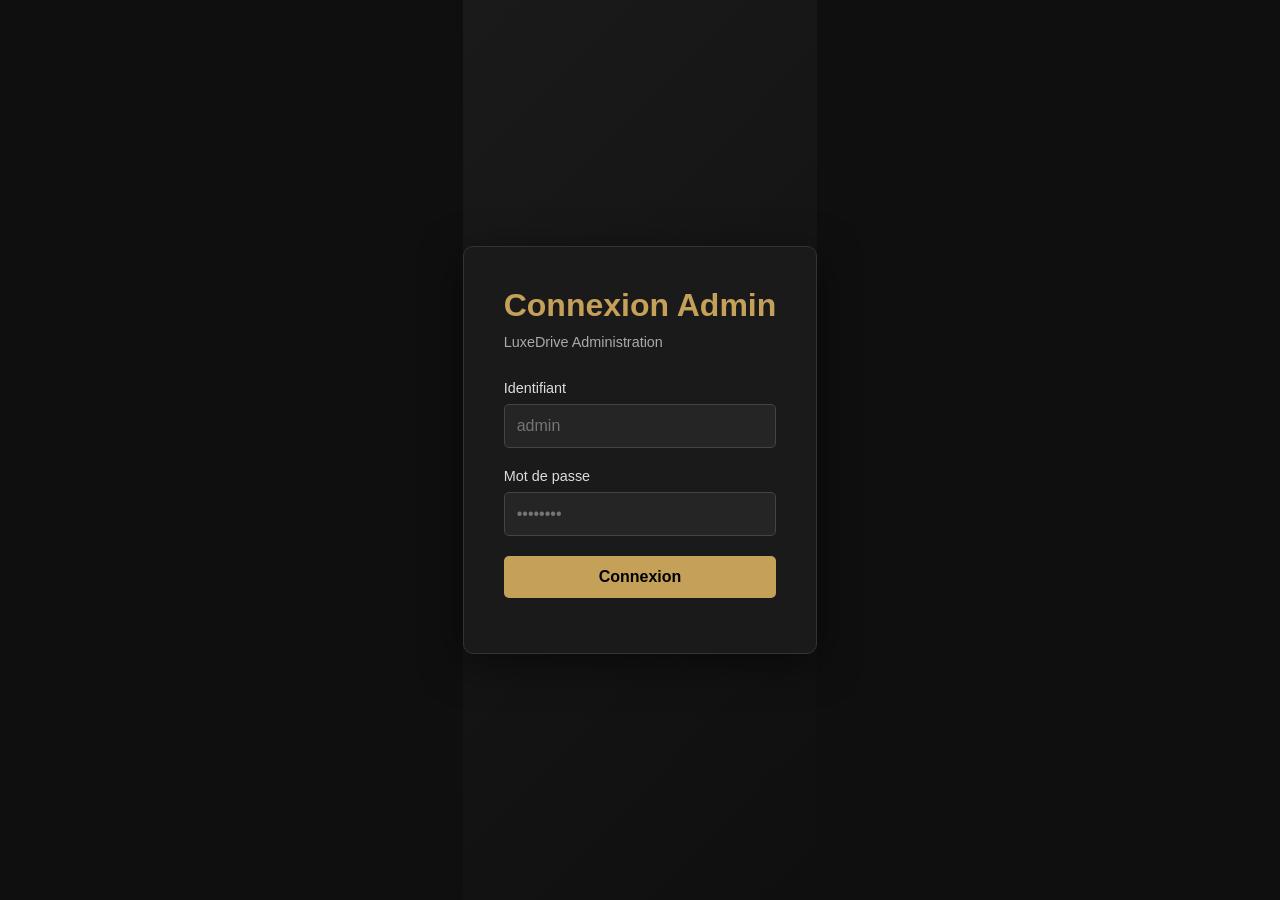
<file: admin.html>
<!DOCTYPE html>
<html lang="fr">
<head>
    <meta charset="UTF-8">
    <meta name="viewport" content="width=device-width, initial-scale=1.0">
    <title>Admin | LuxeDrive</title>
    <link rel="stylesheet" href="styleAdmin.css">
</head>
<body>
    <div class="admin-container">
        <!-- Section Login -->
        <div id="loginSection" class="login-section">
            <div class="login-box">
                <h1>Connexion Admin</h1>
                <p>LuxeDrive Administration</p>
                <form id="loginForm">
                    <div class="form-group">
                        <label for="username">Identifiant</label>
                        <input type="text" id="username" placeholder="admin" required>
                    </div>
                    <div class="form-group">
                        <label for="password">Mot de passe</label>
                        <input type="password" id="password" placeholder="••••••••" required>
                    </div>
                    <button type="submit" class="btn-login">Connexion</button>
                </form>
                <div id="loginError" class="error-message"></div>
            </div>
        </div>

        <!-- Section Admin Dashboard -->
        <div id="adminSection" class="admin-section" style="display:none;">
            <nav class="admin-navbar">
                <div class="logo">LUXE<span>DRIVE</span> Admin</div>
                <button id="logoutBtn" class="btn-logout">Déconnexion</button>
            </nav>

            <div class="admin-content">
                <div class="sidebar">
                    <ul>
                        <li><a href="#" data-tab="products" class="tab-link active">Gestion des Produits</a></li>
                        <li><a href="#" data-tab="add" class="tab-link">Ajouter un Produit</a></li>
                    </ul>
                </div>

                <div class="main-content">
                    <!-- Onglet: Gestion des Produits -->
                    <div id="productsTab" class="tab-content active">
                        <h2>Gestion des Produits</h2>
                        <div class="search-bar">
                            <input type="text" id="searchProducts" placeholder="Rechercher un produit...">
                        </div>
                        <div id="productsList" class="products-list">
                            <!-- Les produits seront affichés ici -->
                        </div>
                    </div>

                    <!-- Onglet: Ajouter un Produit -->
                    <div id="addTab" class="tab-content">
                        <h2>Ajouter un Nouveau Produit</h2>
                        <form id="addProductForm" class="product-form">
                            <div class="form-row">
                                <div class="form-group">
                                    <label for="productName">Nom du Produit *</label>
                                    <input type="text" id="productName" required>
                                </div>
                                <div class="form-group">
                                    <label for="productType">Type *</label>
                                    <select id="productType" required>
                                        <option value="">Sélectionner...</option>
                                        <option value="Vente">Vente</option>
                                        <option value="Location">Location</option>
                                    </select>
                                </div>
                            </div>

                            <div class="form-row">
                                <div class="form-group">
                                    <label for="productPrice">Prix *</label>
                                    <input type="number" id="productPrice" step="0.01" required>
                                </div>
                                <div class="form-group">
                                    <label for="productEngine">Moteur</label>
                                    <input type="text" id="productEngine" placeholder="ex: V8 Biturbo">
                                </div>
                            </div>

                            <div class="form-row">
                                <div class="form-group">
                                    <label for="productPower">Puissance (ch)</label>
                                    <input type="text" id="productPower" placeholder="ex: 720">
                                </div>
                                <div class="form-group">
                                    <label for="productImage">URL de l'image *</label>
                                    <input type="url" id="productImage" required>
                                </div>
                            </div>

                            <div class="form-row">
                                <div class="form-group full">
                                    <label for="productDescription">Description</label>
                                    <textarea id="productDescription" rows="4" placeholder="Description du produit"></textarea>
                                </div>
                            </div>

                            <button type="submit" class="btn-add">Ajouter le Produit</button>
                        </form>
                        <div id="addSuccess" class="success-message"></div>
                    </div>
                </div>
            </div>
        </div>
    </div>

    <!-- Modal d'édition -->
    <div id="editModal" class="modal">
        <div class="modal-content">
            <span class="close">&times;</span>
            <h2>Modifier le Produit</h2>
            <form id="editProductForm" class="product-form">
                <input type="hidden" id="editProductId">
                
                <div class="form-row">
                    <div class="form-group">
                        <label for="editProductName">Nom du Produit *</label>
                        <input type="text" id="editProductName" required>
                    </div>
                    <div class="form-group">
                        <label for="editProductType">Type *</label>
                        <select id="editProductType" required>
                            <option value="Vente">Vente</option>
                            <option value="Location">Location</option>
                        </select>
                    </div>
                </div>

                <div class="form-row">
                    <div class="form-group">
                        <label for="editProductPrice">Prix *</label>
                        <input type="number" id="editProductPrice" step="0.01" required>
                    </div>
                    <div class="form-group">
                        <label for="editProductEngine">Moteur</label>
                        <input type="text" id="editProductEngine">
                    </div>
                </div>

                <div class="form-row">
                    <div class="form-group">
                        <label for="editProductPower">Puissance (ch)</label>
                        <input type="text" id="editProductPower">
                    </div>
                    <div class="form-group">
                        <label for="editProductImage">URL de l'image *</label>
                        <input type="url" id="editProductImage" required>
                    </div>
                </div>

                <div class="form-row">
                    <div class="form-group full">
                        <label for="editProductDescription">Description</label>
                        <textarea id="editProductDescription" rows="4"></textarea>
                    </div>
                </div>

                <button type="submit" class="btn-save">Sauvegarder</button>
            </form>
        </div>
    </div>

    <script src="admin.js"></script>
</body>
</html>
</file>
<file: styleAdmin.css>
:root {
    --primary: #c5a059;
    --dark: #0f0f0f;
    --card-bg: #1a1a1a;
    --text: #ffffff;
    --error: #dc3545;
    --success: #28a745;
}

* {
    margin: 0;
    padding: 0;
    box-sizing: border-box;
    font-family: 'Poppins', sans-serif;
}

body {
    background-color: var(--dark);
    color: var(--text);
}

.admin-container {
    min-height: 100vh;
    display: flex;
    align-items: center;
    justify-content: center;
}

/* LOGIN SECTION */
.login-section {
    display: flex;
    align-items: center;
    justify-content: center;
    min-height: 100vh;
    background: linear-gradient(135deg, #1a1a1a 0%, #0f0f0f 100%);
}

.login-box {
    background: var(--card-bg);
    padding: 40px;
    border-radius: 10px;
    border: 1px solid #333;
    width: 100%;
    max-width: 400px;
    box-shadow: 0 10px 40px rgba(0, 0, 0, 0.5);
}

.login-box h1 {
    font-size: 2rem;
    margin-bottom: 10px;
    color: var(--primary);
}

.login-box p {
    color: #aaa;
    margin-bottom: 30px;
    font-size: 0.9rem;
}

.form-group {
    margin-bottom: 20px;
}

.form-group label {
    display: block;
    margin-bottom: 8px;
    font-size: 0.9rem;
    color: #ddd;
}

.form-group input {
    width: 100%;
    padding: 12px;
    border: 1px solid #444;
    border-radius: 5px;
    background: #252525;
    color: var(--text);
    font-size: 1rem;
    transition: border-color 0.3s;
}

.form-group input:focus {
    outline: none;
    border-color: var(--primary);
}

.btn-login {
    width: 100%;
    padding: 12px;
    background: var(--primary);
    color: #000;
    border: none;
    border-radius: 5px;
    font-weight: 600;
    cursor: pointer;
    font-size: 1rem;
    transition: background 0.3s;
}

.btn-login:hover {
    background: #d4b863;
}

.error-message {
    color: var(--error);
    margin-top: 15px;
    text-align: center;
    font-size: 0.9rem;
}

/* ADMIN SECTION */
.admin-section {
    width: 100%;
    display: flex;
    flex-direction: column;
    min-height: 100vh;
}

.admin-navbar {
    display: flex;
    justify-content: space-between;
    align-items: center;
    padding: 1.5rem 2rem;
    background: rgba(0, 0, 0, 0.9);
    border-bottom: 1px solid #333;
    position: sticky;
    top: 0;
    z-index: 100;
}

.admin-navbar .logo {
    font-family: 'Playfair Display', serif;
    font-size: 1.6rem;
    letter-spacing: 2px;
}

.admin-navbar .logo span {
    color: var(--primary);
}

.btn-logout {
    padding: 10px 20px;
    background: var(--error);
    color: white;
    border: none;
    border-radius: 5px;
    cursor: pointer;
    font-size: 0.9rem;
    transition: background 0.3s;
}

.btn-logout:hover {
    background: #c82333;
}

.admin-content {
    display: flex;
    flex: 1;
    background: var(--dark);
}

/* SIDEBAR */
.sidebar {
    width: 250px;
    background: var(--card-bg);
    border-right: 1px solid #333;
    padding: 20px 0;
}

.sidebar ul {
    list-style: none;
}

.sidebar li {
    margin: 0;
}

.sidebar a {
    display: block;
    padding: 15px 20px;
    color: #aaa;
    text-decoration: none;
    transition: all 0.3s;
    border-left: 3px solid transparent;
}

.sidebar a:hover,
.sidebar a.active {
    color: var(--primary);
    background: rgba(197, 160, 89, 0.1);
    border-left-color: var(--primary);
}

/* MAIN CONTENT */
.main-content {
    flex: 1;
    padding: 30px;
    overflow-y: auto;
}

.tab-content {
    display: none;
    animation: fadeIn 0.3s;
}

.tab-content.active {
    display: block;
}

@keyframes fadeIn {
    from {
        opacity: 0;
        transform: translateY(10px);
    }
    to {
        opacity: 1;
        transform: translateY(0);
    }
}

.tab-content h2 {
    font-size: 2rem;
    margin-bottom: 20px;
    color: var(--primary);
}

/* SEARCH BAR */
.search-bar {
    margin-bottom: 20px;
}

.search-bar input {
    width: 100%;
    max-width: 400px;
    padding: 12px;
    border: 1px solid #444;
    border-radius: 5px;
    background: var(--card-bg);
    color: var(--text);
    font-size: 1rem;
}

.search-bar input::placeholder {
    color: #888;
}

/* PRODUCTS LIST */
.products-list {
    display: grid;
    gap: 20px;
}

.product-item {
    display: flex;
    gap: 20px;
    padding: 20px;
    background: var(--card-bg);
    border: 1px solid #333;
    border-radius: 8px;
    transition: all 0.3s;
}

.product-item:hover {
    border-color: var(--primary);
    box-shadow: 0 5px 20px rgba(197, 160, 89, 0.1);
}

.product-image {
    width: 150px;
    height: 150px;
    background-size: cover;
    background-position: center;
    border-radius: 5px;
    flex-shrink: 0;
}

.product-details {
    flex: 1;
}

.product-details h3 {
    font-size: 1.3rem;
    margin-bottom: 10px;
    color: var(--text);
}

.product-type {
    margin-bottom: 10px;
}

.badge {
    display: inline-block;
    padding: 5px 10px;
    border-radius: 3px;
    font-size: 0.8rem;
    font-weight: 600;
}

.badge.sale {
    background: rgba(44, 98, 203, 0.2);
    color: #2c62cb;
}

.badge.rent {
    background: rgba(255, 193, 7, 0.2);
    color: #ffc107;
}

.product-price {
    font-size: 1.2rem;
    font-weight: 600;
    color: var(--primary);
    margin: 10px 0;
}

.product-spec {
    font-size: 0.9rem;
    color: #bbb;
    margin: 5px 0;
}

.product-actions {
    display: flex;
    gap: 10px;
    flex-direction: column;
    justify-content: center;
}

.btn-edit,
.btn-delete,
.btn-add,
.btn-save {
    padding: 10px 15px;
    border: none;
    border-radius: 5px;
    cursor: pointer;
    font-size: 0.9rem;
    transition: all 0.3s;
    font-weight: 600;
}

.btn-edit {
    background: #4299e1;
    color: white;
}

.btn-edit:hover {
    background: #3182ce;
}

.btn-delete {
    background: var(--error);
    color: white;
}

.btn-delete:hover {
    background: #c82333;
}

.btn-add,
.btn-save {
    background: var(--primary);
    color: #000;
    width: 100%;
}

.btn-add:hover,
.btn-save:hover {
    background: #d4b863;
}

/* FORM */
.product-form {
    display: grid;
    gap: 20px;
    background: var(--card-bg);
    padding: 30px;
    border-radius: 8px;
    border: 1px solid #333;
}

.form-row {
    display: grid;
    grid-template-columns: 1fr 1fr;
    gap: 20px;
}

.form-row.full {
    grid-template-columns: 1fr;
}

.form-group {
    display: flex;
    flex-direction: column;
}

.form-group.full {
    grid-column: 1 / -1;
}

.form-group label {
    margin-bottom: 8px;
    font-size: 0.9rem;
    color: #ddd;
    font-weight: 500;
}

.form-group input,
.form-group select,
.form-group textarea {
    padding: 12px;
    border: 1px solid #444;
    border-radius: 5px;
    background: #252525;
    color: var(--text);
    font-size: 1rem;
    font-family: 'Poppins', sans-serif;
}

.form-group input:focus,
.form-group select:focus,
.form-group textarea:focus {
    outline: none;
    border-color: var(--primary);
    box-shadow: 0 0 0 3px rgba(197, 160, 89, 0.1);
}

.form-group textarea {
    resize: vertical;
}

/* MODAL */
.modal {
    display: none;
    position: fixed;
    z-index: 1000;
    left: 0;
    top: 0;
    width: 100%;
    height: 100%;
    background-color: rgba(0, 0, 0, 0.8);
    overflow-y: auto;
}

.modal-content {
    background-color: var(--card-bg);
    margin: 5% auto;
    padding: 30px;
    border: 1px solid #333;
    border-radius: 8px;
    width: 90%;
    max-width: 600px;
    box-shadow: 0 10px 40px rgba(0, 0, 0, 0.7);
}

.modal-content h2 {
    color: var(--primary);
    margin-bottom: 20px;
}

.close {
    color: #aaa;
    float: right;
    font-size: 28px;
    font-weight: bold;
    cursor: pointer;
    transition: color 0.3s;
}

.close:hover {
    color: var(--primary);
}

/* MESSAGES */
.success-message {
    display: none;
    padding: 15px;
    background: rgba(40, 167, 69, 0.2);
    color: #28a745;
    border: 1px solid #28a745;
    border-radius: 5px;
    margin-bottom: 20px;
}

.no-products {
    text-align: center;
    padding: 40px;
    color: #888;
    font-size: 1.1rem;
}

/* RESPONSIVE */
@media (max-width: 768px) {
    .admin-content {
        flex-direction: column;
    }

    .sidebar {
        width: 100%;
        border-right: none;
        border-bottom: 1px solid #333;
        display: flex;
        overflow-x: auto;
    }

    .sidebar ul {
        display: flex;
        width: 100%;
    }

    .sidebar li {
        flex-shrink: 0;
    }

    .sidebar a {
        border-left: none;
        border-bottom: 3px solid transparent;
        padding: 15px;
    }

    .sidebar a.active {
        border-left: none;
        border-bottom-color: var(--primary);
    }

    .form-row {
        grid-template-columns: 1fr;
    }

    .product-item {
        flex-direction: column;
        align-items: center;
        text-align: center;
    }

    .product-actions {
        width: 100%;
        flex-direction: row;
    }

    .btn-edit,
    .btn-delete {
        flex: 1;
    }

    .main-content {
        padding: 20px;
    }

    .login-box {
        margin: 20px;
    }
}
</file>
